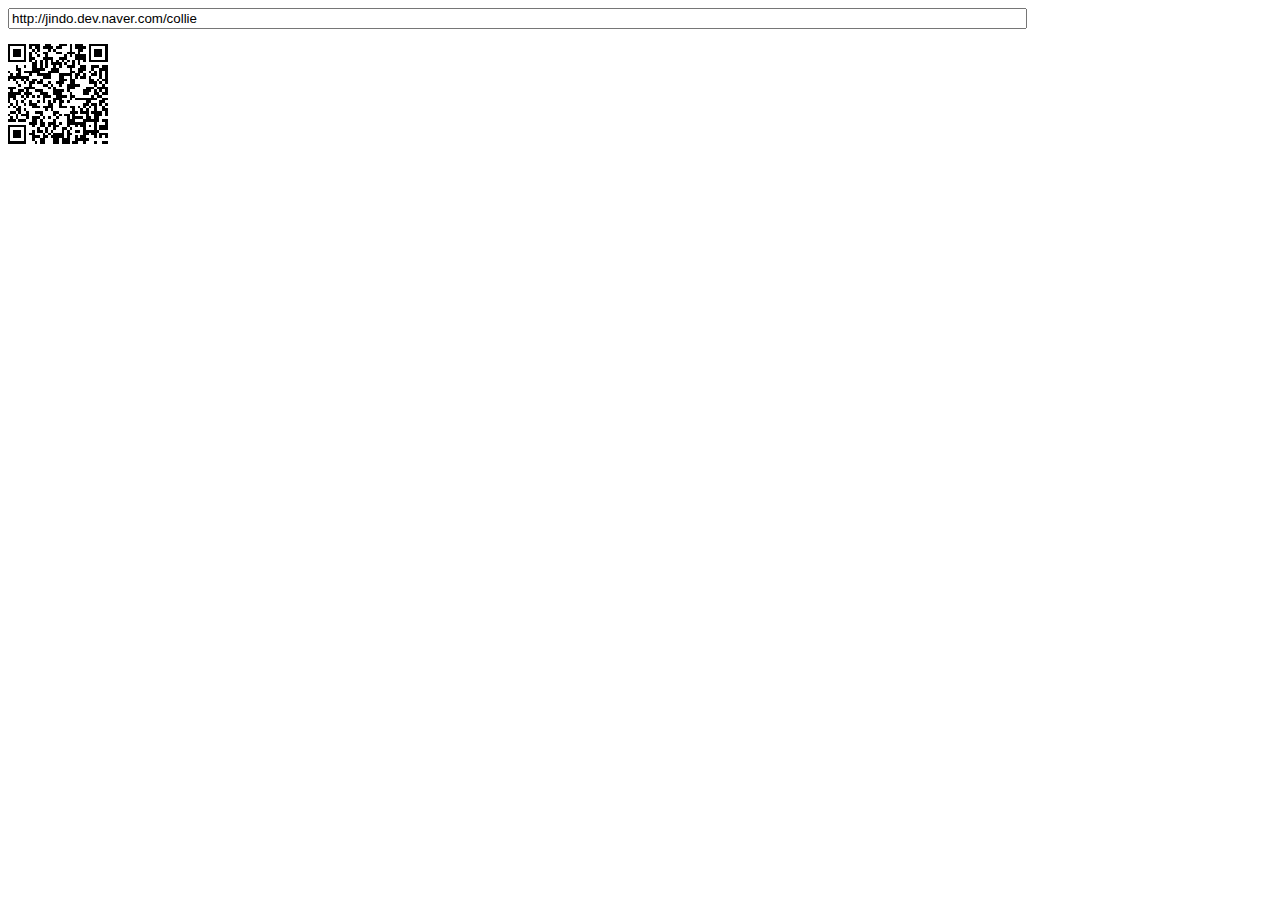
<file: davidshimjs-qrcodejs-04f46c6/index.html>
<!DOCTYPE html PUBLIC "-//W3C//DTD XHTML 1.0 Transitional//EN" "http://www.w3.org/TR/xhtml1/DTD/xhtml1-transitional.dtd">
<html xmlns="http://www.w3.org/1999/xhtml" xml:lang="ko" lang="ko">
<head>
<title>Cross-Browser QRCode generator for Javascript</title>
<meta http-equiv="Content-Type" content="text/html; charset=UTF-8" />
<meta name="viewport" content="width=device-width,initial-scale=1,user-scalable=no" />
<script type="text/javascript" src="jquery.min.js"></script>
<script type="text/javascript" src="qrcode.js"></script>
</head>
<body>
<input id="text" type="text" value="http://jindo.dev.naver.com/collie" style="width:80%" /><br />
<div id="qrcode" style="width:100px; height:100px; margin-top:15px;"></div>

<script type="text/javascript">
var qrcode = new QRCode(document.getElementById("qrcode"), {
	width : 100,
	height : 100
});

function makeCode () {		
	var elText = document.getElementById("text");
	
	if (!elText.value) {
		alert("Input a text");
		elText.focus();
		return;
	}
	
	qrcode.makeCode(elText.value);
}

makeCode();

$("#text").
	on("blur", function () {
		makeCode();
	}).
	on("keydown", function (e) {
		if (e.keyCode == 13) {
			makeCode();
		}
	});
</script>
</body>
</file>
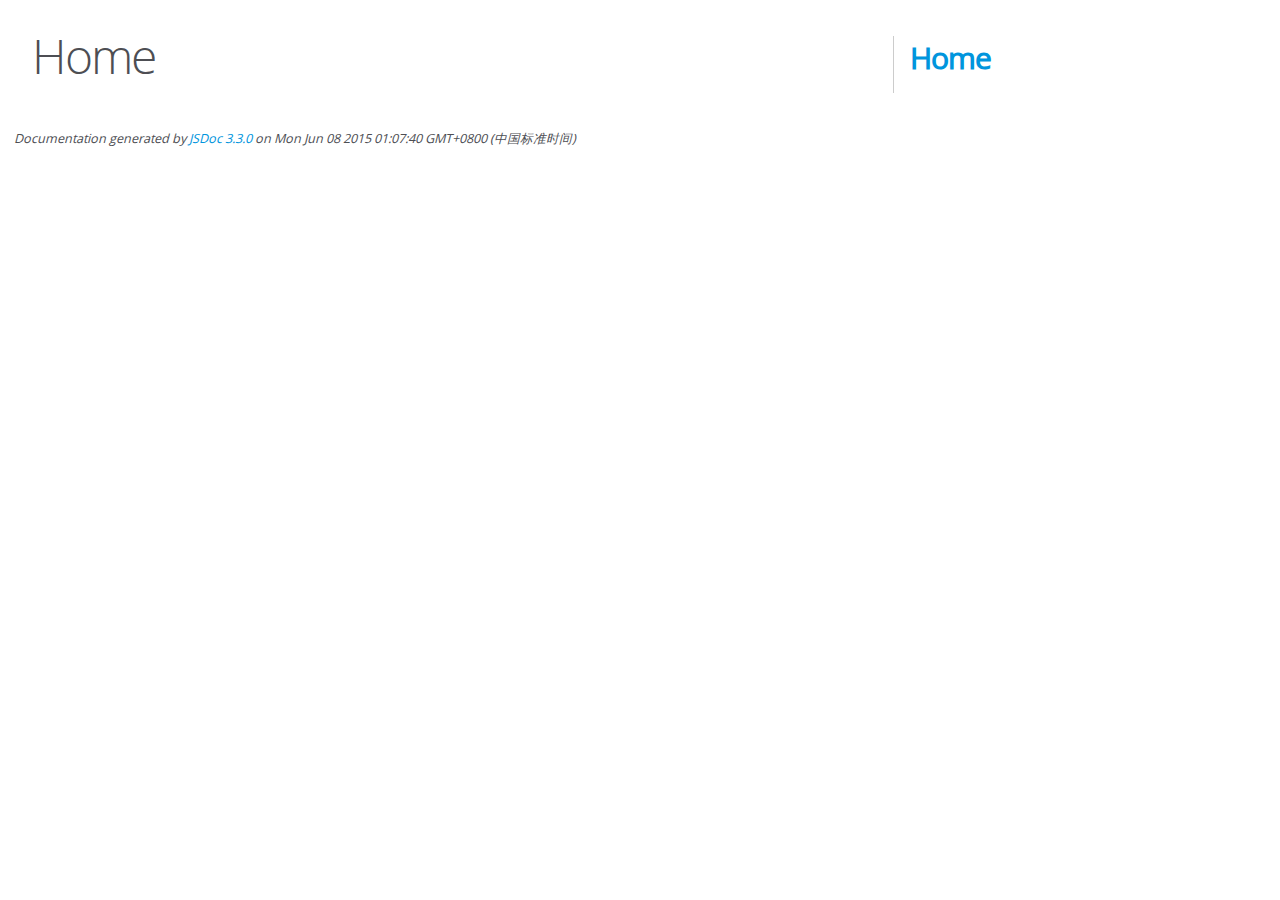
<file: editor.md-master/docs/index.html>
<!DOCTYPE html>
<html lang="en">
<head>
    <meta charset="utf-8">
    <title>JSDoc: Home</title>

    <script src="scripts/prettify/prettify.js"> </script>
    <script src="scripts/prettify/lang-css.js"> </script>
    <!--[if lt IE 9]>
      <script src="//html5shiv.googlecode.com/svn/trunk/html5.js"></script>
    <![endif]-->
    <link type="text/css" rel="stylesheet" href="styles/prettify-tomorrow.css">
    <link type="text/css" rel="stylesheet" href="styles/jsdoc-default.css">
</head>

<body>

<div id="main">

    <h1 class="page-title">Home</h1>

    



    


    <h3> </h3>










    









</div>

<nav>
    <h2><a href="index.html">Home</a></h2>
</nav>

<br class="clear">

<footer>
    Documentation generated by <a href="https://github.com/jsdoc3/jsdoc">JSDoc 3.3.0</a> on Mon Jun 08 2015 01:07:40 GMT+0800 (中国标准时间)
</footer>

<script> prettyPrint(); </script>
<script src="scripts/linenumber.js"> </script>
</body>
</html>
</file>
<file: editor.md-master/docs/styles/prettify-tomorrow.css>
/* Tomorrow Theme */
/* Original theme - https://github.com/chriskempson/tomorrow-theme */
/* Pretty printing styles. Used with prettify.js. */
/* SPAN elements with the classes below are added by prettyprint. */
/* plain text */
.pln {
  color: #4d4d4c; }

@media screen {
  /* string content */
  .str {
    color: #718c00; }

  /* a keyword */
  .kwd {
    color: #8959a8; }

  /* a comment */
  .com {
    color: #8e908c; }

  /* a type name */
  .typ {
    color: #4271ae; }

  /* a literal value */
  .lit {
    color: #f5871f; }

  /* punctuation */
  .pun {
    color: #4d4d4c; }

  /* lisp open bracket */
  .opn {
    color: #4d4d4c; }

  /* lisp close bracket */
  .clo {
    color: #4d4d4c; }

  /* a markup tag name */
  .tag {
    color: #c82829; }

  /* a markup attribute name */
  .atn {
    color: #f5871f; }

  /* a markup attribute value */
  .atv {
    color: #3e999f; }

  /* a declaration */
  .dec {
    color: #f5871f; }

  /* a variable name */
  .var {
    color: #c82829; }

  /* a function name */
  .fun {
    color: #4271ae; } }
/* Use higher contrast and text-weight for printable form. */
@media print, projection {
  .str {
    color: #060; }

  .kwd {
    color: #006;
    font-weight: bold; }

  .com {
    color: #600;
    font-style: italic; }

  .typ {
    color: #404;
    font-weight: bold; }

  .lit {
    color: #044; }

  .pun, .opn, .clo {
    color: #440; }

  .tag {
    color: #006;
    font-weight: bold; }

  .atn {
    color: #404; }

  .atv {
    color: #060; } }
/* Style */
/*
pre.prettyprint {
  background: white;
  font-family: Consolas, Monaco, 'Andale Mono', monospace;
  font-size: 12px;
  line-height: 1.5;
  border: 1px solid #ccc;
  padding: 10px; }
*/

/* Specify class=linenums on a pre to get line numbering */
ol.linenums {
  margin-top: 0;
  margin-bottom: 0; }

/* IE indents via margin-left */
li.L0,
li.L1,
li.L2,
li.L3,
li.L4,
li.L5,
li.L6,
li.L7,
li.L8,
li.L9 {
  /* */ }

/* Alternate shading for lines */
li.L1,
li.L3,
li.L5,
li.L7,
li.L9 {
  /* */ }
</file>
<file: editor.md-master/docs/styles/jsdoc-default.css>
@font-face {
    font-family: 'Open Sans';
    font-weight: normal;
    font-style: normal;
    src: url('../fonts/OpenSans-Regular-webfont.eot');
    src:
        local('Open Sans'),
        local('OpenSans'),
        url('../fonts/OpenSans-Regular-webfont.eot?#iefix') format('embedded-opentype'),
        url('../fonts/OpenSans-Regular-webfont.woff') format('woff'),
        url('../fonts/OpenSans-Regular-webfont.svg#open_sansregular') format('svg');
}

@font-face {
    font-family: 'Open Sans Light';
    font-weight: normal;
    font-style: normal;
    src: url('../fonts/OpenSans-Light-webfont.eot');
    src:
        local('Open Sans Light'),
        local('OpenSans Light'),
        url('../fonts/OpenSans-Light-webfont.eot?#iefix') format('embedded-opentype'),
        url('../fonts/OpenSans-Light-webfont.woff') format('woff'),
        url('../fonts/OpenSans-Light-webfont.svg#open_sanslight') format('svg');
}

html
{
    overflow: auto;
    background-color: #fff;
    font-size: 14px;
}

body
{
    font-family: 'Open Sans', sans-serif;
    line-height: 1.5;
    color: #4d4e53;
    background-color: white;
}

a, a:visited, a:active {
    color: #0095dd;
    text-decoration: none;
}

a:hover {
    text-decoration: underline;
}

header
{
    display: block;
    padding: 0px 4px;
}

tt, code, kbd, samp {
    font-family: Consolas, Monaco, 'Andale Mono', monospace;
}

.class-description {
    font-size: 130%;
    line-height: 140%;
    margin-bottom: 1em;
    margin-top: 1em;
}

.class-description:empty {
    margin: 0;
}

#main {
    float: left;
    width: 70%;
}

article dl {
    margin-bottom: 40px;
}

section
{
    display: block;
    background-color: #fff;
    padding: 12px 24px;
    border-bottom: 1px solid #ccc;
    margin-right: 30px;
}

.variation {
    display: none;
}

.signature-attributes {
    font-size: 60%;
    color: #aaa;
    font-style: italic;
    font-weight: lighter;
}

nav
{
    display: block;
    float: right;
    margin-top: 28px;
    width: 30%;
    box-sizing: border-box;
    border-left: 1px solid #ccc;
    padding-left: 16px;
}

nav ul {
    font-family: 'Lucida Grande', 'Lucida Sans Unicode', arial, sans-serif;
    font-size: 100%;
    line-height: 17px;
    padding: 0;
    margin: 0;
    list-style-type: none;
}

nav ul a, nav ul a:visited, nav ul a:active {
    font-family: Consolas, Monaco, 'Andale Mono', monospace;
    line-height: 18px;
    color: #4D4E53;
}

nav h3 {
    margin-top: 12px;
}

nav li {
    margin-top: 6px;
}

footer {
    display: block;
    padding: 6px;
    margin-top: 12px;
    font-style: italic;
    font-size: 90%;
}

h1, h2, h3, h4 {
    font-weight: 200;
    margin: 0;
}

h1
{
    font-family: 'Open Sans Light', sans-serif;
    font-size: 48px;
    letter-spacing: -2px;
    margin: 12px 24px 20px;
}

h2, h3
{
    font-size: 30px;
    font-weight: 700;
    letter-spacing: -1px;
    margin-bottom: 12px;
}

h4
{
    font-size: 18px;
    letter-spacing: -0.33px;
    margin-bottom: 12px;
    color: #4d4e53;
}

h5, .container-overview .subsection-title
{
    font-size: 120%;
    font-weight: bold;
    letter-spacing: -0.01em;
    margin: 8px 0 3px 0;
}

h6
{
    font-size: 100%;
    letter-spacing: -0.01em;
    margin: 6px 0 3px 0;
    font-style: italic;
}

.ancestors { color: #999; }
.ancestors a
{
    color: #999 !important;
    text-decoration: none;
}

.clear
{
    clear: both;
}

.important
{
    font-weight: bold;
    color: #950B02;
}

.yes-def {
    text-indent: -1000px;
}

.type-signature {
    color: #aaa;
}

.name, .signature {
    font-family: Consolas, Monaco, 'Andale Mono', monospace;
}

.details { margin-top: 14px; border-left: 2px solid #DDD; }
.details dt { width: 120px; float: left; padding-left: 10px;  padding-top: 6px; }
.details dd { margin-left: 70px; }
.details ul { margin: 0; }
.details ul { list-style-type: none; }
.details li { margin-left: 30px; padding-top: 6px; }
.details pre.prettyprint { margin: 0 }
.details .object-value { padding-top: 0; }

.description {
    margin-bottom: 1em;
    margin-top: 1em;
}

.code-caption
{
    font-style: italic;
    font-size: 107%;
    margin: 0;
}

.prettyprint
{
    border: 1px solid #ddd;
    width: 80%;
    overflow: auto;
}

.prettyprint.source {
    width: inherit;
}

.prettyprint code
{
    font-size: 100%;
    line-height: 18px;
    display: block;
    padding: 4px 12px;
    margin: 0;
    background-color: #fff;
    color: #4D4E53;
}

.prettyprint code span.line
{
  display: inline-block;
}

.prettyprint.linenums
{
  padding-left: 70px;
  -webkit-user-select: none;
  -moz-user-select: none;
  -ms-user-select: none;
  user-select: none;
}

.prettyprint.linenums ol
{
  padding-left: 0;
}

.prettyprint.linenums li
{
  border-left: 3px #ddd solid;
}

.prettyprint.linenums li.selected,
.prettyprint.linenums li.selected *
{
  background-color: lightyellow;
}

.prettyprint.linenums li *
{
  -webkit-user-select: text;
  -moz-user-select: text;
  -ms-user-select: text;
  user-select: text;
}

.params, .props
{
    border-spacing: 0;
    border: 0;
    border-collapse: collapse;
}

.params .name, .props .name, .name code {
    color: #4D4E53;
    font-family: Consolas, Monaco, 'Andale Mono', monospace;
    font-size: 100%;
}

.params td, .params th, .props td, .props th
{
    border: 1px solid #ddd;
    margin: 0px;
    text-align: left;
    vertical-align: top;
    padding: 4px 6px;
    display: table-cell;
}

.params thead tr, .props thead tr
{
    background-color: #ddd;
    font-weight: bold;
}

.params .params thead tr, .props .props thead tr
{
    background-color: #fff;
    font-weight: bold;
}

.params th, .props th { border-right: 1px solid #aaa; }
.params thead .last, .props thead .last { border-right: 1px solid #ddd; }

.params td.description > p:first-child,
.props td.description > p:first-child
{
    margin-top: 0;
    padding-top: 0;
}

.params td.description > p:last-child,
.props td.description > p:last-child
{
    margin-bottom: 0;
    padding-bottom: 0;
}

.disabled {
    color: #454545;
}
</file>
